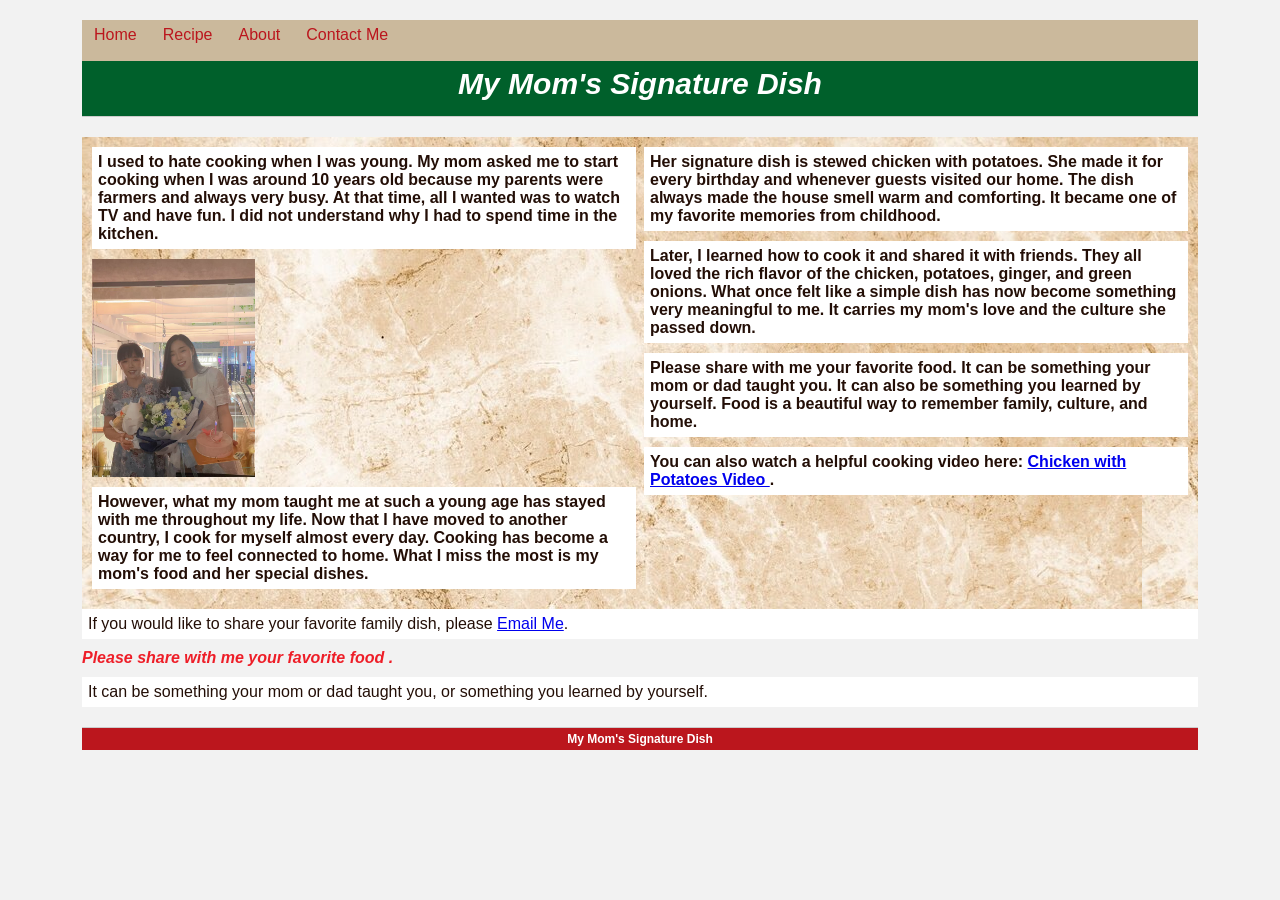
<file: Finalproject/index.html>
<!DOCTYPE html>
<!-- Qiao Zhang - 05/04/2026 -->
<html lang="en">
<head>
  <meta charset="UTF-8">
  <meta name="viewport" content="width=device-width, initial-scale=1.0">
  <title>My Mom's Signature Dish</title>
  <link rel="stylesheet" href="styles.css">
</head>

<body>
    <section id="wrapper">
<nav>
  <ul>
    <li><a href="index.html">Home</a></li>
    <li><a href="recipe.html">Recipe</a></li>
    <li><a href="about.html">About</a></li>
    <li><a href="contact.html">Contact Me</a></li>
  </ul>
</nav>

  <header>My Mom's Signature Dish</header>

  <main>

  <!-- LEFT COLUMN -->
  <section class="column">

    <p>
      I used to hate cooking when I was young. My mom asked me to start cooking when I was around 10 years old because my parents were farmers and always very busy. At that time, all I wanted was to watch TV and have fun. I did not understand why I had to spend time in the kitchen.
    </p>

    <img src="mum with me.jpg" alt="My mom and me" class="home-photo">

    <p>
      However, what my mom taught me at such a young age has stayed with me throughout my life. Now that I have moved to another country, I cook for myself almost every day. Cooking has become a way for me to feel connected to home. What I miss the most is my mom's food and her special dishes.
    </p>

  </section>


  <!-- RIGHT COLUMN -->
  <section class="column">

    <p>
      Her signature dish is stewed chicken with potatoes. She made it for every birthday and whenever guests visited our home. The dish always made the house smell warm and comforting. It became one of my favorite memories from childhood.
    </p>

    <p>
      Later, I learned how to cook it and shared it with friends. They all loved the rich flavor of the chicken, potatoes, ginger, and green onions. What once felt like a simple dish has now become something very meaningful to me. It carries my mom's love and the culture she passed down.
    </p>

    <p>
      Please share with me your favorite food. It can be something your mom or dad taught you. It can also be something you learned by yourself. Food is a beautiful way to remember family, culture, and home.
    </p>

    <p>
      You can also watch a helpful cooking video here:
      <a href="https://www.youtube.com/watch?v=tK8K-Fh7H-s" target="_blank">
        Chicken with Potatoes Video
      </a>.
    </p>

  </section>
</main>
<p>
  If you would like to share your favorite family dish, please
  <a href="mailto:qzhang6@stumail.jccc.edu">Email Me</a>.
</p>
    <span class="highlight">Please share with me your favorite food .</span>

    <p>It can be something your mom or dad taught you, or something you learned by yourself.</p>
  </main>

  <footer class="footer">
    <h5>My Mom's Signature Dish</h5>
  </footer>
</body>
</html>
</file>
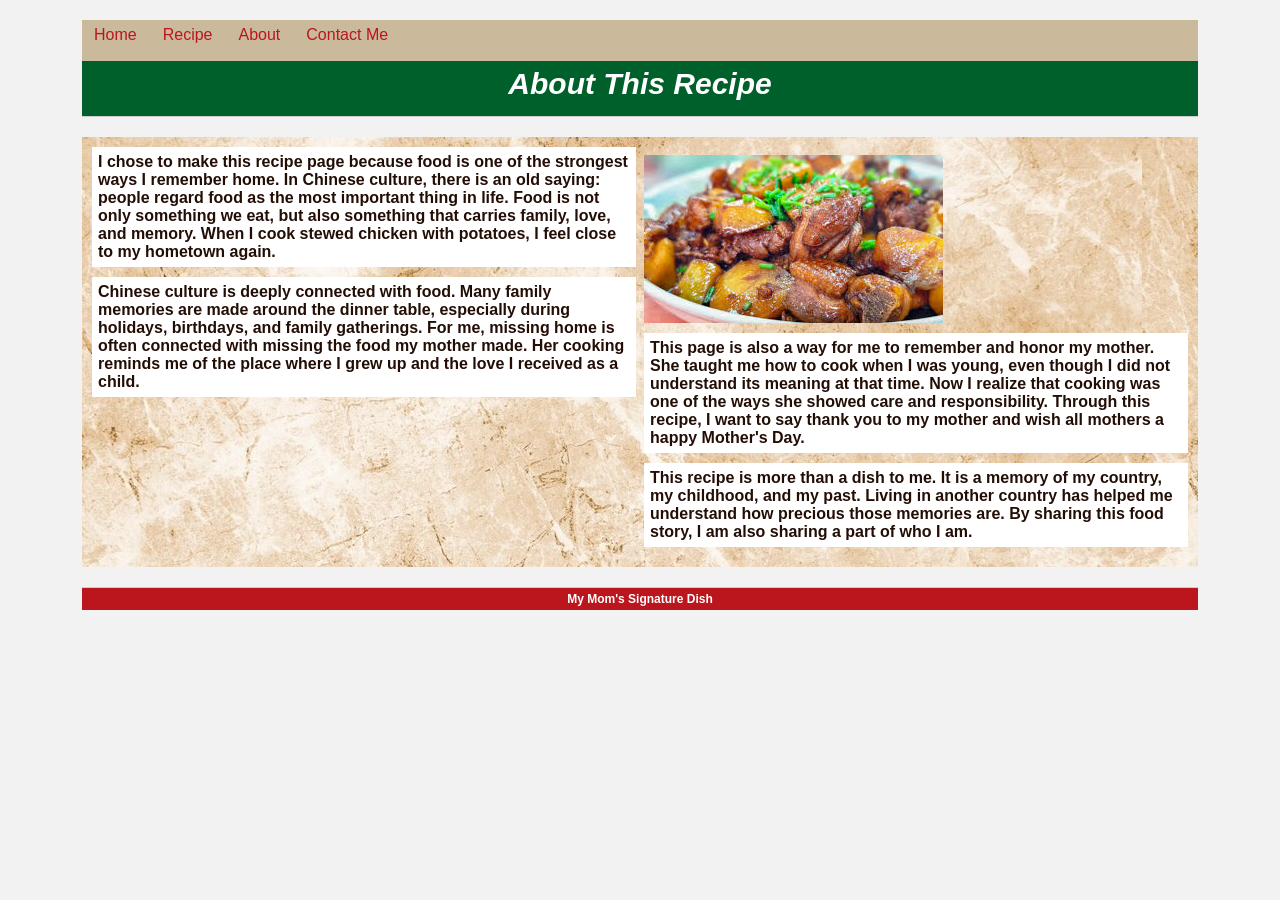
<file: Finalproject/About.html>
<!DOCTYPE html>
<!-- Qiao Zhang - 05/09/2026 - About Page -->
<html lang="en">
<head>
  <meta charset="UTF-8">
  <meta name="viewport" content="width=device-width, initial-scale=1.0">
  <title>About This Recipe</title>
  <link rel="stylesheet" href="styles.css">
</head>

<body>
  <section id="wrapper">

    <nav>
      <ul>
        <li><a href="index.html">Home</a></li>
        <li><a href="recipe.html">Recipe</a></li>
        <li><a href="about.html">About</a></li>
        <li><a href="contact.html">Contact Me</a></li>
      </ul>
    </nav>

    <header>About This Recipe</header>

    <main>
      <section class="column">
        <p>
          I chose to make this recipe page because food is one of the strongest ways I remember home. In Chinese culture, there is an old saying: people regard food as the most important thing in life. Food is not only something we eat, but also something that carries family, love, and memory. When I cook stewed chicken with potatoes, I feel close to my hometown again.
        </p>

        <p>
          Chinese culture is deeply connected with food. Many family memories are made around the dinner table, especially during holidays, birthdays, and family gatherings. For me, missing home is often connected with missing the food my mother made. Her cooking reminds me of the place where I grew up and the love I received as a child.
        </p>
      </section>

      <section class="column">
        <img src="chicken.jpeg" alt="Stewed chicken with potatoes">

        <p>
          This page is also a way for me to remember and honor my mother. She taught me how to cook when I was young, even though I did not understand its meaning at that time. Now I realize that cooking was one of the ways she showed care and responsibility. Through this recipe, I want to say thank you to my mother and wish all mothers a happy Mother's Day.
        </p>

        <p>
          This recipe is more than a dish to me. It is a memory of my country, my childhood, and my past. Living in another country has helped me understand how precious those memories are. By sharing this food story, I am also sharing a part of who I am.
        </p>

      </section>
    </main>

    <footer class="footer">
      <h5>My Mom's Signature Dish</h5>
    </footer>

  </section>
</body>
</html>
</file>
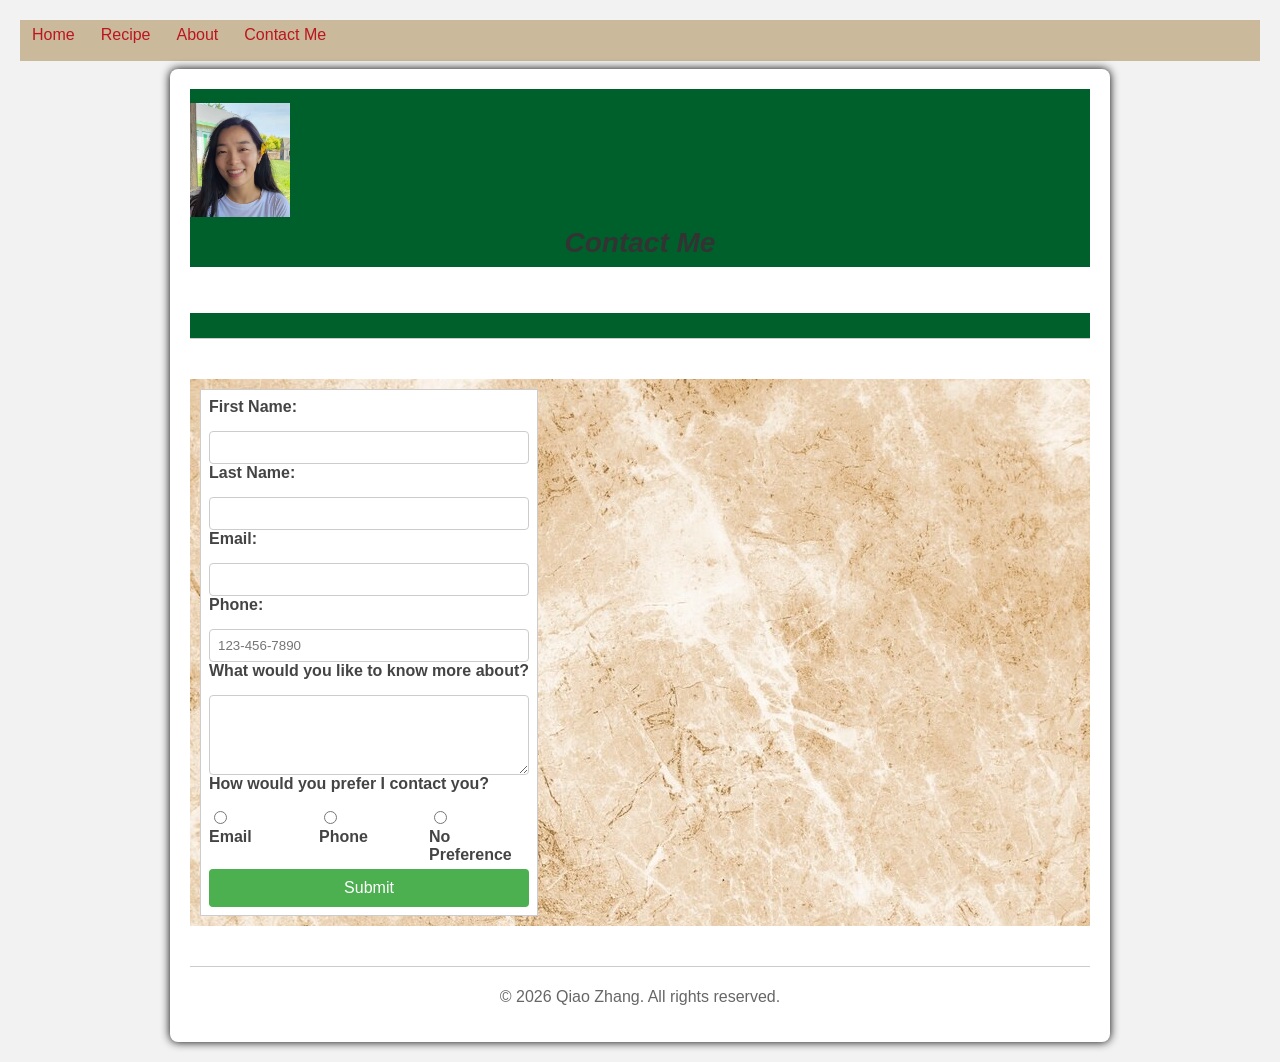
<file: Finalproject/contact.html>
<!-- Qiao Zhang, 05/9/2026 -->
<!DOCTYPE html>
<html lang="en">
<head>
<style>
  form {
    background-color: #ffffff;
    padding: 8px;
    border: 1px solid #cccccc;
  }
</style>
    <meta charset="UTF-8">
    <meta name="viewport" content="width=device-width, initial-scale=1.0">
    <title>Contact Me</title>
    <link rel="stylesheet" href="styles.css">
</head>
<nav>
  <ul>
    <li><a href="index.html">Home</a></li>
    <li><a href="recipe.html">Recipe</a></li>
    <li><a href="about.html">About</a></li>
    <li><a href="contact.html">Contact Me</a></li>
  </ul>
</nav>

<body>
      <section id="wrapper"></section>
    <div class="container">
        <header>
        <img src="logo.jpg" alt="My Logo" class="logo" > 
            <h2>Contact Me</h2>
            <p>We'd love to hear from you! Please fill out the form below.</p>
        </header>

        <main>
            <form method="post" action="https://webackcat.github.io/WEB110Test/">
                <div class="form-group">
                    <label for="firstName">First Name:</label>
                    <input type="text" id="firstName" name="firstName" required maxlength="30">
                </div>

                <div class="form-group">
                    <label for="lastName">Last Name:</label>
                    <input type="text" id="lastName" name="lastName" required maxlength="30">
                </div>

                <div class="form-group">
                    <label for="email">Email:</label>
                    <input type="email" id="email" name="email" required>
                </div>

                <div class="form-group">
                    <label for="phone">Phone:</label>
                    <input type="tel" id="phone" name="phone" required placeholder="123-456-7890">
                </div>

                <div class="form-group">
                    <label for="learnMore">What would you like to know more about?</label>
                    <textarea id="learnMore" name="learnMore" maxlength="500"></textarea>
                </div>

                <div class="form-group">
                    <label>How would you prefer I contact you?</label>
                    <div class="contact-options">
                        <div>
                            <input type="radio" id="contactEmail" name="contactPreference" value="email" required>
                            <label for="contactEmail">Email</label>
                        </div>

                        <div>
                            <input type="radio" id="contactPhone" name="contactPreference" value="phone">
                            <label for="contactPhone">Phone</label>
                        </div>

                        <div>
                            <input type="radio" id="noPreference" name="contactPreference" value="no_preference">
                            <label for="noPreference">No Preference</label>
                        </div>
                    </div>
                </div>

                <div class="form-group">
                    <button type="submit">Submit</button>
                </div>
            </form>

        </main>
        <footer>
            <p>&copy; 2026 Qiao Zhang. All rights reserved.</p>
        </footer>
    </div>
</body>
</html>
</file>
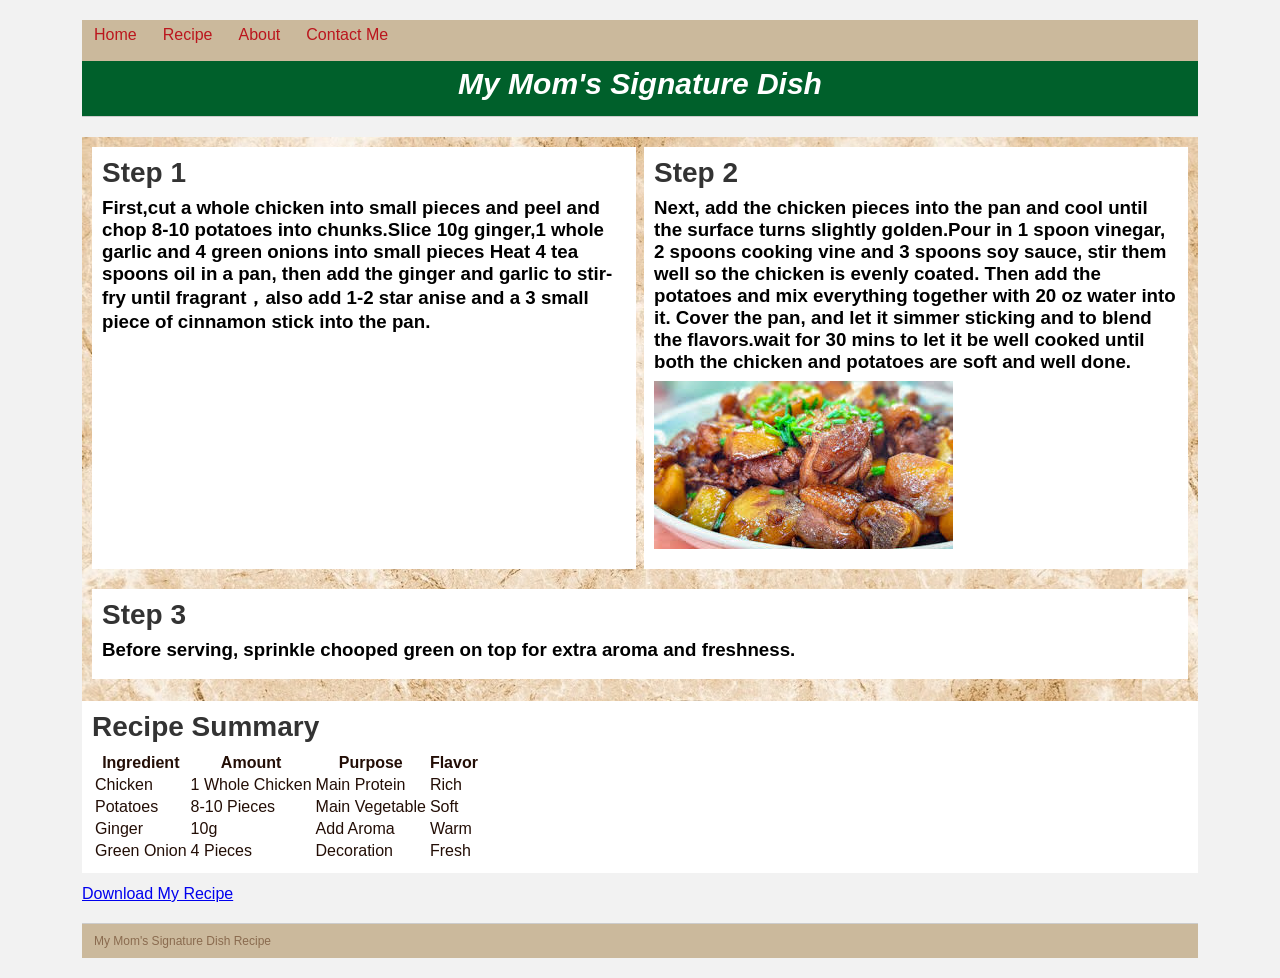
<file: Finalproject/recipe.html>
<!DOCTYPE html>
<!-- Qiao Zhang - 05/04/2026 -->
<html lang="en">
<head>

</body>
  <meta name="viewport" content="width=device-width, initial-scale=1.0">
  <meta charset="UTF-8">
  <title>My Mom's Signature Dish</title>
  <link rel="stylesheet" href="styles.css">
</head>

<body>
  <section id="wrapper">

<nav>
  <ul>
    <li><a href="index.html">Home</a></li>
    <li><a href="recipe.html">Recipe</a></li>
    <li><a href="about.html">About</a></li>
    <li><a href="contact.html">Contact Me</a></li>
  </ul>
</nav>

  <header>My Mom's Signature Dish</header>

  <main>
    <section class="special-item">
      <h2>Step 1</h2>
      <h3>First,cut a whole chicken into small pieces and peel and chop 8-10 potatoes into chunks.Slice 10g ginger,1 whole garlic and 4 green onions into small pieces
        Heat 4 tea spoons oil in a pan, then add the ginger and garlic to stir-fry until fragrant，also add 1-2 star anise and a 3 small piece of cinnamon stick into the pan.</h3>
    </section>

    <section class="special-item">
      <h2>Step 2</h2>
      <h3>Next, add the chicken pieces into the pan and cool until the surface turns slightly golden.Pour in 1 spoon vinegar, 2 spoons cooking vine and 3 spoons soy sauce, stir them well so the chicken is evenly coated.
        Then add the potatoes and mix everything together with 20 oz water into it.
      Cover the pan, and let it simmer sticking and to blend the flavors.wait for 30 mins to let it be well cooked until both the chicken and potatoes are soft and well done.    </h3>

      <img src="chicken.jpeg" alt="Stewed Chicken with potatoes">
    </section>

    <section class="special-item">
      <h2>Step 3</h2>
      <h3>
        Before serving, sprinkle chooped green on top for extra aroma and freshness.
      </h3>
    </section>
  </main>
<section class="special-item">

  <h2>Recipe Summary</h2>

  <table>
    <tr>
      <th>Ingredient</th>
      <th>Amount</th>
      <th>Purpose</th>
      <th>Flavor</th>
    </tr>

    <tr>
      <td>Chicken</td>
      <td>1 Whole Chicken</td>
      <td>Main Protein</td>
      <td>Rich</td>
    </tr>

    <tr>
      <td>Potatoes</td>
      <td>8-10 Pieces</td>
      <td>Main Vegetable</td>
      <td>Soft</td>
    </tr>

    <tr>
      <td>Ginger</td>
      <td>10g</td>
      <td>Add Aroma</td>
      <td>Warm</td>
    </tr>

    <tr>
      <td>Green Onion</td>
      <td>4 Pieces</td>
      <td>Decoration</td>
      <td>Fresh</td>
    </tr>

  </table>

</section>
<a href="recipe.pdf" download>Download My Recipe</a>

  <footer class="footer-specials">
    <h5>My Mom's Signature Dish Recipe</h5>
  </footer>
</body>
</html>
</file>
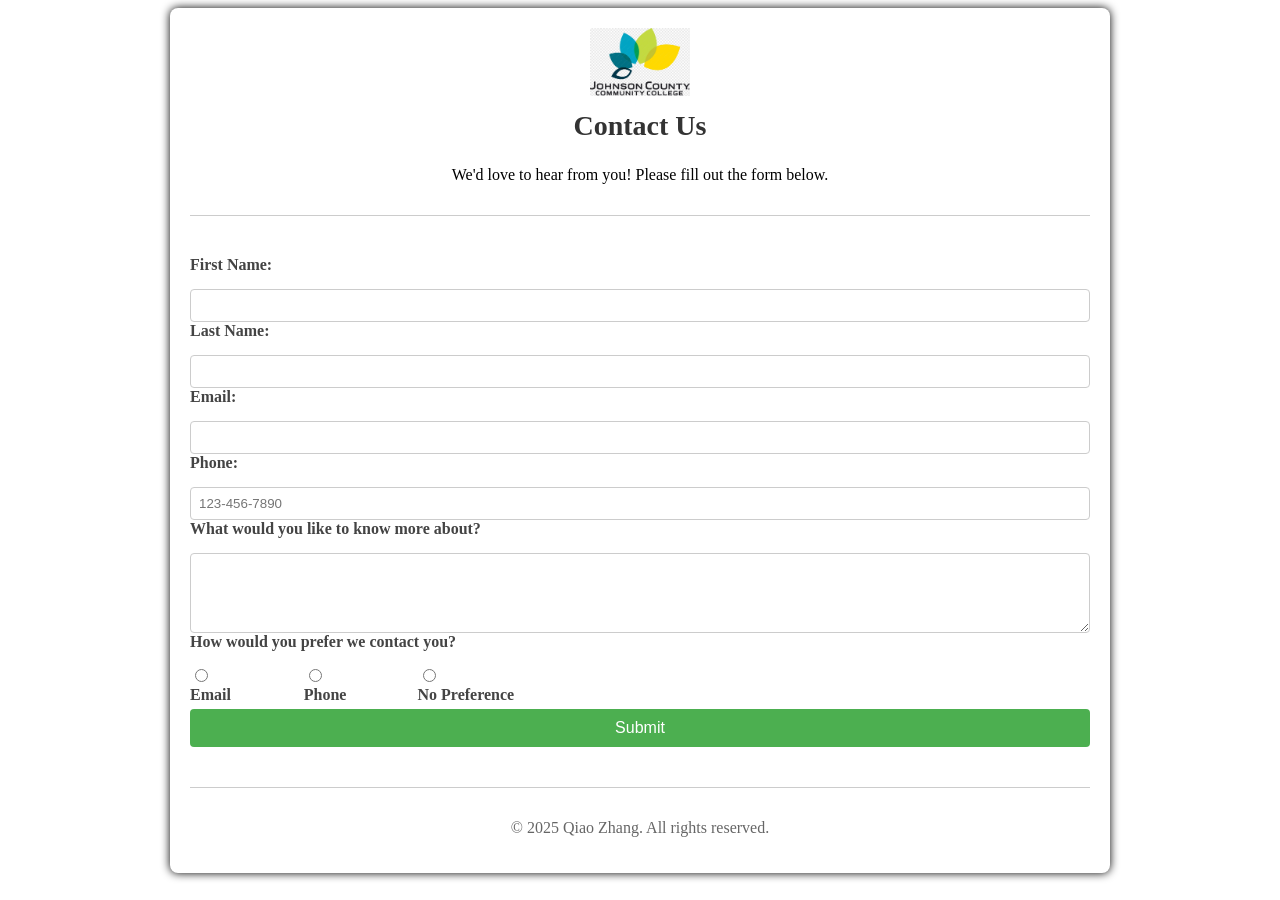
<file: Wk10/contact.html>
<!-- Qiao Zhang, 04/17/2026 -->
<!DOCTYPE html>
<html lang="en">
<head>
    <meta charset="UTF-8">
    <meta name="viewport" content="width=device-width, initial-scale=1.0">
    <title>Contact Us</title>
    <link rel="stylesheet" href="styles.css">
</head>
<body>
    <div class="container">
        <header>
          <img src="logo.jpg" alt="JCCC Logo">
            <h2>Contact Us</h2>
            <p>We'd love to hear from you! Please fill out the form below.</p>
        </header>

        <main>
            <form method="post" action="https://webackcat.github.io/WEB110Test/">
                <div class="form-group">
                    <label for="firstName">First Name:</label>
                    <input type="text" id="firstName" name="firstName" required maxlength="30">
                </div>

                <div class="form-group">
                    <label for="lastName">Last Name:</label>
                    <input type="text" id="lastName" name="lastName" required maxlength="30">
                </div>

                <div class="form-group">
                    <label for="email">Email:</label>
                    <input type="email" id="email" name="email" required>
                </div>

                <div class="form-group">
                    <label for="phone">Phone:</label>
                    <input type="tel" id="phone" name="phone" required placeholder="123-456-7890">
                </div>

                <div class="form-group">
                    <label for="learnMore">What would you like to know more about?</label>
                    <textarea id="learnMore" name="learnMore" maxlength="500"></textarea>
                </div>

                <div class="form-group">
                    <label>How would you prefer we contact you?</label>
                    <div class="contact-options">
                        <div>
                            <input type="radio" id="contactEmail" name="contactPreference" value="email" required>
                            <label for="contactEmail">Email</label>
                        </div>

                        <div>
                            <input type="radio" id="contactPhone" name="contactPreference" value="phone">
                            <label for="contactPhone">Phone</label>
                        </div>

                        <div>
                            <input type="radio" id="noPreference" name="contactPreference" value="no_preference">
                            <label for="noPreference">No Preference</label>
                        </div>
                    </div>
                </div>

                <div class="form-group">
                    <button type="submit">Submit</button>
                </div>
            </form>

        </main>
        <footer>
            <p>&copy; 2025 Qiao Zhang. All rights reserved.</p>
        </footer>
    </div>
</body>
</html>
</file>
<file: Finalproject/styles.css>
/* Qiao Zhang - 05/04/2026 */

/* Basic page styling */
body {
  margin: 0;
  font-family: Arial, sans-serif;
  background-color: #d7c7aa;
  font-size: 16px;
  color: #230e06;
}
/* wrapper keeps the page centered and not full screen */
#wrapper {
  width: 90%;
  margin: 8px auto;
}

/* REQUIRED: nav element selector */
nav {
  height: 35px;
  background-color: #cbb99c; /* beige/brown like screenshot */
  padding: 6px 0 0 12px; /* keeps links at top-left */
}

/* Home page nav links (red like screenshot) */
nav a {
  color: #bb161d;
  text-decoration: none;
  font-weight: normal;
  margin-right: 18px;
}
nav ul {
  display: flex;
  flex-direction: row;
  list-style: none;
  margin: 0;
  padding: 0;
}

nav li {
  margin-right: 8px;
}

/* Specials page nav links (blue like screenshot) */
nav.blue a {
  color: #0000ee;
  text-decoration: underline;
  font-weight: bold;
}

/* Header bar */
header {
  background-color: #00602b;
  color: #ffffff;
  text-align: center;
  font-size: 30px;
  font-weight: bold;
  font-style: italic;
  padding: 6px 0;
}

/* REQUIRED: main element selector */
main {
  font-weight: bold;
  background-image: url(background.jpg);
  background-repeat: repeat-x;
  padding: 10px;
}

/* Content blocks */
p {
  background-color: #ffffff;
  margin: 0 0 10px 0;
  padding: 6px;
}

h2,
h3 {
  color: #000000;
  margin: 0 0 8px 0;
}

/* Special sections */
.special-item {
  background-color: #ffffff;
  padding: 10px;
  margin-bottom: 12px;
}

/* Highlight line */
.highlight {
  display: block;
  margin: 6px 0 10px 0;
  font-weight: bold;
  font-style: italic;
  color: #ee1e28;
}

/* Images */
img {
  display: block;
  max-width: 100%;
  height: auto;
  margin: 8px 0 10px 0;
}

/* Home page footer (thin red bar like screenshot) */
.footer {
  background-color: #bb161d;
  color: #ffffff;
  text-align: center;
  padding: 2px 0;
}

.footer h5 {
  margin: 0;
  font-size: 12px;
  line-height: 18px;
  font-weight: bold;
}

/* Specials page footer (ONE consistent brown color) */
.footer-specials {
  background-color: #cbb99c; /* same brown as nav (ONE color) */
  color: #8a6b4f;
  text-align: left;
  padding: 10px 12px;
}

.footer-specials h5 {
  margin: 0;
  font-size: 12px;
  font-weight: normal;
}
/* Responsive layout for larger screens */
@media (min-width: 768px) {
  main {
    display: flex;
    flex-wrap: wrap;
    gap: 8px;
  }

  main p,
  main section,
  main img,
  .highlight {
    flex: 1 1 45%;
  }
}
.home-photo {
  width: 30%;
  height: auto;
}

.highlight {
  width: 100%;
  display: block;
}
body {
    font-family: sans-serif;
    margin: 20px;
    background-color: #f2f2f2;
}

.container {
    background-color: #ffffff;
    padding: 20px;
    border-radius: 8px;
    box-shadow: 0 0 10px #000;
    max-width: 900px;
    margin: 0 auto;
    display: grid;
    grid-template-columns: 1fr;
    gap: 20px;
}

header {
    text-align: center;
    padding-bottom: 15px;
    border-bottom: 1px solid #ccc;
    margin-bottom: 20px;
}

header img {
    max-width: 100px;
    height: auto;
    margin-bottom: 10px;
}

h2 {
    margin-top: 0;
    font-size: 28px;
    color: #333;
}

.form-group {
    display: grid;
    gap: 10px;
}

label {
    display: block;
    margin-bottom: 5px;
    font-weight: bold;
    color: #444;
}

input[type="text"],
input[type="email"],
input[type="tel"],
textarea {
    width: 100%;
    padding: 8px;
    border: 1px solid #ccc;
    border-radius: 4px;
    box-sizing: border-box;
}

textarea {
    min-height: 80px;
}

.contact-options {
    display: grid;
    grid-template-columns: repeat(auto-fill, minmax(100px, 1fr));
    gap: 10px;
}

.radio-option {
    display: flex;
    align-items: center;
    gap: 10px;
}

button[type="submit"] {
    background-color: #4CAF50;
    color: #ffffff;
    padding: 10px 15px;
    border: none;
    border-radius: 4px;
    cursor: pointer;
    font-size: 16px;
}

button[type="submit"]:hover {
    background-color: #45a049;
    opacity: 0.9;
}

footer {
    text-align: center;
    margin-top: 20px;
    padding-top: 15px;
    border-top: 1px solid #ccc;
    color: #666;
}

/* Valid fields after user interaction */
input:user-valid,
select:user-valid {
    border-color: #04AA6D;
    background-color: #e6fff2;
}

input[type=text]:focus,
input[type=date]:focus,
select:focus {
    background-color: #ffffcc;
}
</file>
<file: Wk10/styles.css>
bbody {
    font-family: sans-serif;
    margin: 20px;
    background-color: #f2f2f2;
}

.container {
    background-color: #ffffff;
    padding: 20px;
    border-radius: 8px;
    box-shadow: 0 0 10px #000;
    max-width: 900px;
    margin: 0 auto;
    display: grid;
    grid-template-columns: 1fr;
    gap: 20px;
}

header {
    text-align: center;
    padding-bottom: 15px;
    border-bottom: 1px solid #ccc;
    margin-bottom: 20px;
}

header img {
    max-width: 100px;
    height: auto;
    margin-bottom: 10px;
}

h2 {
    margin-top: 0;
    font-size: 28px;
    color: #333;
}

.form-group {
    display: grid;
    gap: 10px;
}

label {
    display: block;
    margin-bottom: 5px;
    font-weight: bold;
    color: #444;
}

input[type="text"],
input[type="email"],
input[type="tel"],
textarea {
    width: 100%;
    padding: 8px;
    border: 1px solid #ccc;
    border-radius: 4px;
    box-sizing: border-box;
}

textarea {
    min-height: 80px;
}

.contact-options {
    display: grid;
    grid-template-columns: repeat(auto-fill, minmax(100px, 1fr));
    gap: 10px;
}

button[type="submit"] {
    background-color: #4CAF50;
    color: #ffffff;
    padding: 10px 15px;
    border: none;
    border-radius: 4px;
    cursor: pointer;
    font-size: 16px;
}

button[type="submit"]:hover {
    background-color: #45a049;
    opacity: 0.9;
}

footer {
    text-align: center;
    margin-top: 20px;
    padding-top: 15px;
    border-top: 1px solid #ccc;
    color: #666;
}

/* Valid fields after user interaction */
input:user-valid,
select:user-valid {
    border-color: #04AA6D;
    background-color: #e6fff2;
}

input[type=text]:focus,
input[type=date]:focus,
select:focus {
    background-color: #ffffcc;
}
</file>
